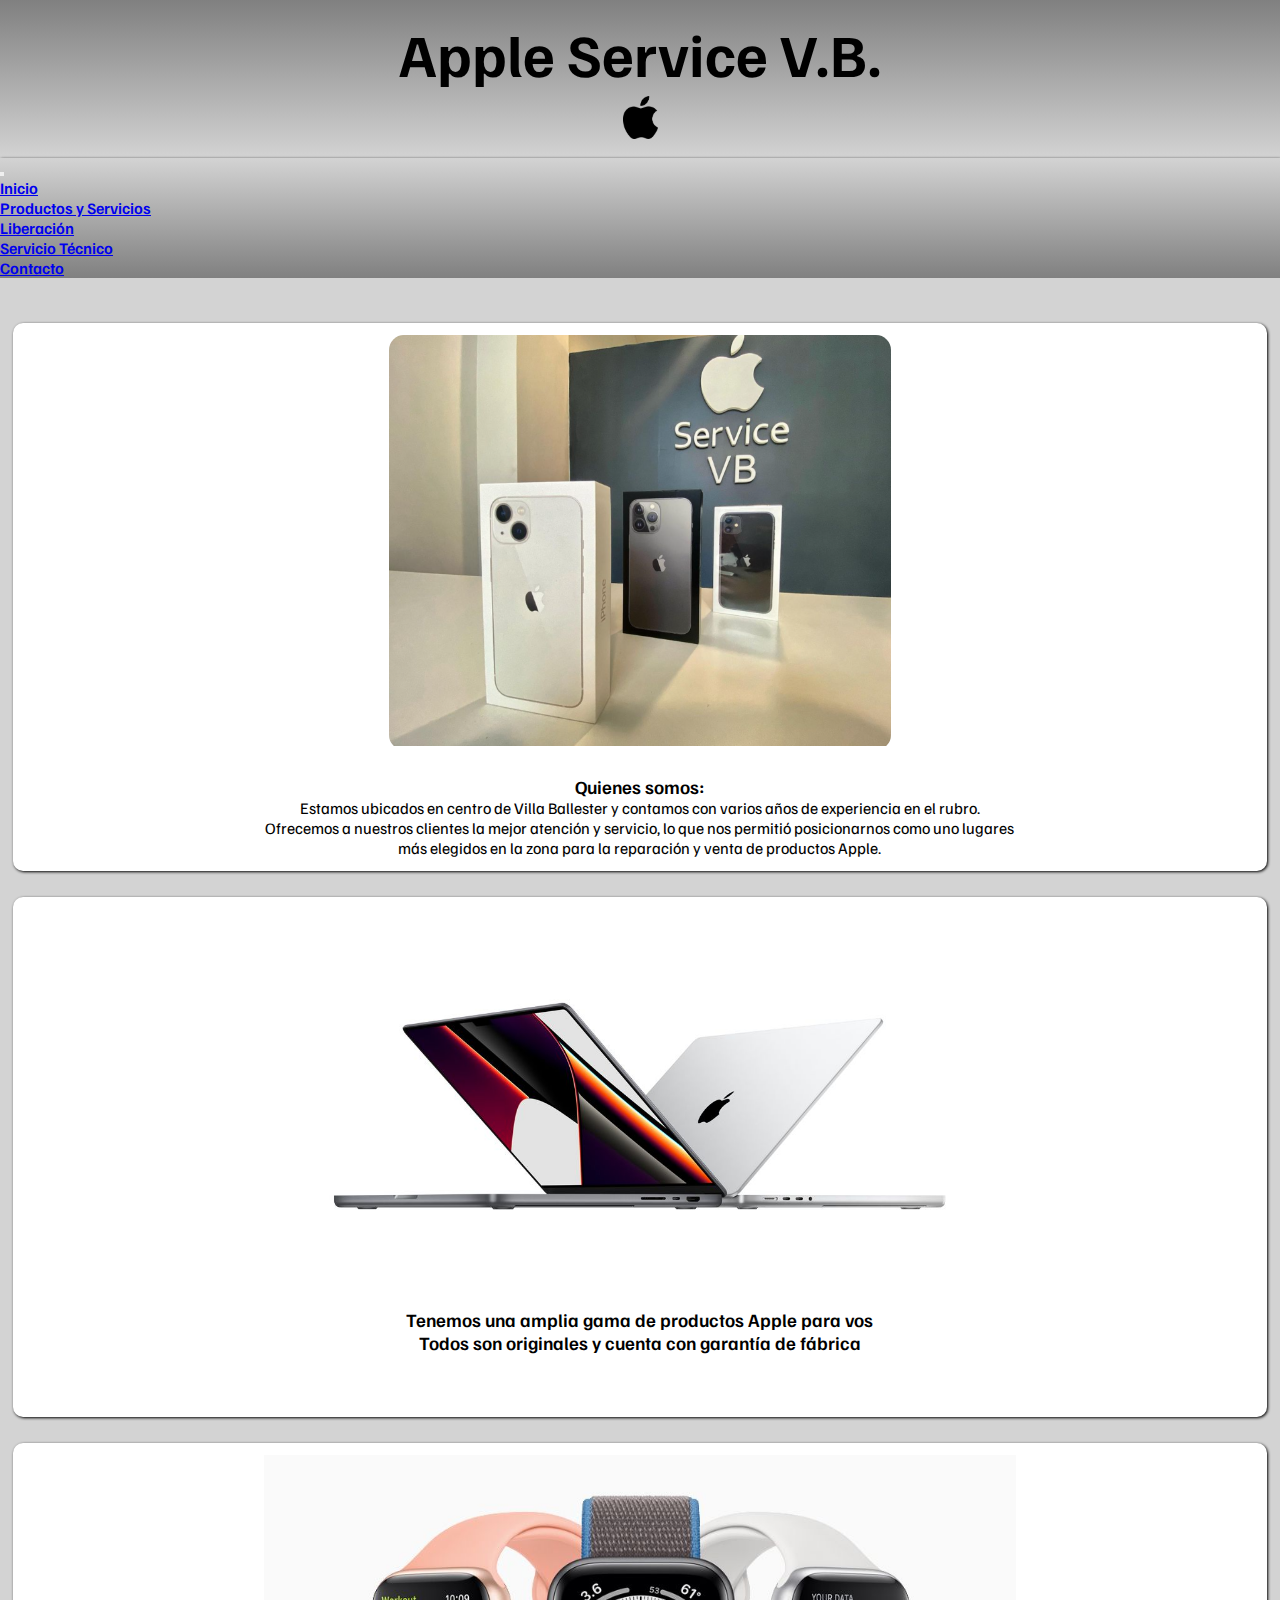
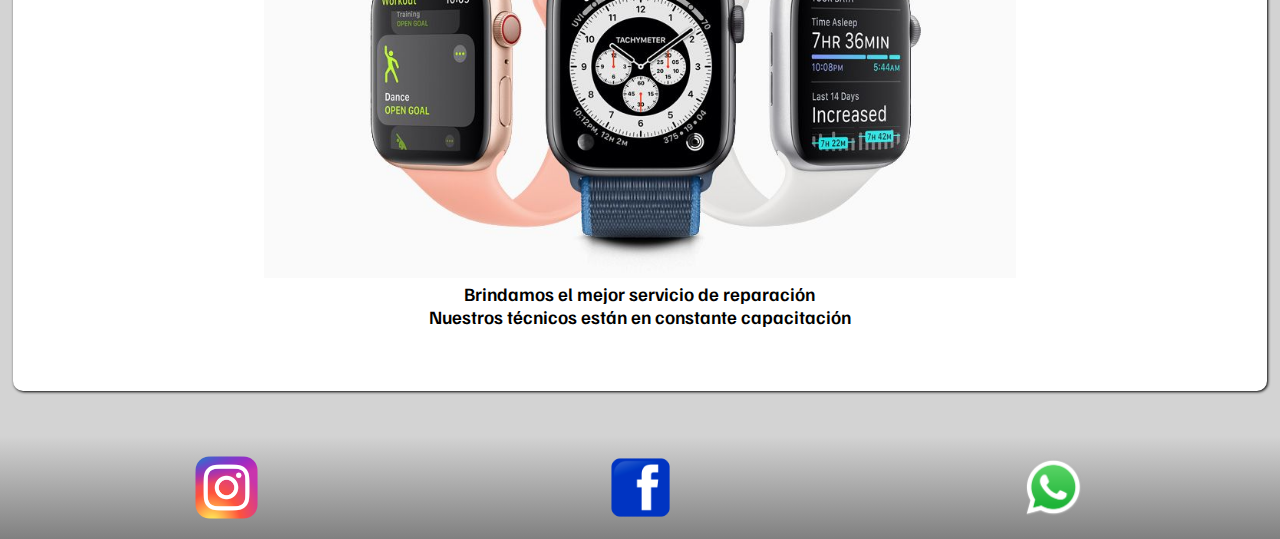
<file: index.html>
<!DOCTYPE html>
<html lang="es">

<head>
    <meta charset="UTF-8">
    <meta http-equiv="X-UA-Compatible" content="IE=edge">
    <meta name="viewport" content="width=device-width, initial-scale=1.0">
    <link href="https://cdn.jsdelivr.net/npm/bootstrap@5.2.0/dist/css/bootstrap.min.css" rel="stylesheet"
        integrity="sha384-gH2yIJqKdNHPEq0n4Mqa/HGKIhSkIHeL5AyhkYV8i59U5AR6csBvApHHNl/vI1Bx" crossorigin="anonymous">
    <link rel="stylesheet" href="./Styles/CSS/styles.css">
    <link rel="stylesheet" href="https://cdnjs.cloudflare.com/ajax/libs/animate.css/4.1.1/animate.min.css" />

    <title>Apple Service V.B.</title>
    <meta name="description"
        content="Si querés cambiar o arreglar tu iPhone este es tu sitio. Además contamos con la gama más amplia de accesorios y productos Apple.">
    <meta name="keywords" content="iPhone, Apple, celular, servicio técnico">
</head>

<body>
    <header>
        <div class="titulo__logo">
            <h1 class="titulo__principal">Apple Service V.B.</h1>
            <div class="container__header__img">
                <img class="header__img" src="./Imagenes/Apple_logo_black.svg.jpg" alt="Apple Logo">
            </div>
        </div>
        <nav class="navbar navbar-expand-lg">
            <div class="container-fluid">
                <button class="navbar-toggler" type="button" data-bs-toggle="collapse" data-bs-target="#navbarNav"
                    aria-controls="navbarNav" aria-expanded="false" aria-label="Toggle navigation">
                    <span class="navbar-toggler-icon"></span>
                </button>
                <div class="collapse navbar-collapse" id="navbarNav">
                    <ul class="navbar-nav">
                        <li class="nav-item">
                            <a class="nav-link active" aria-current="page" href="#">Inicio</a>
                        </li>
                        <li class="nav-item">
                            <a class="nav-link" href="./Paginas/ProductosyServicios.html">Productos y Servicios</a>
                        </li>
                        <li class="nav-item">
                            <a class="nav-link" href="./Paginas/Liberacion.html">Liberación</a>
                        </li>
                        <li class="nav-item">
                            <a class="nav-link" href="./Paginas/ServicioTecnico.html">Servicio Técnico</a>
                        </li>
                        <li class="nav-item">
                            <a class="nav-link" href="./Paginas/Contacto.html">Contacto</a>
                        </li>
                    </ul>
                </div>
            </div>
        </nav>
    </header>

    <main class="main">

        <div class="card1 animate__animated animate__bounceInRight">
            <div class="card__main">
                <div class="container__card__img__main">
                    <img class="card__img__main" src="./Imagenes/AppleService.png" alt="...">
                </div>
                <div class="container__card__text">
                    <h3 class="container__card__text__titulo">
                        Quienes somos:
                    </h3>
                    <p class="container__card__text__parrafo">
                        Estamos ubicados en centro de Villa Ballester y contamos con varios años de experiencia en el
                        rubro. Ofrecemos a nuestros clientes la mejor atención y servicio, lo que nos permitió
                        posicionarnos como uno lugares más elegidos en la zona para la reparación y venta de productos
                        Apple.
                    </p>
                </div>
            </div>
        </div>

        <div class="card2 animate__animated animate__bounceInLeft">
            <div class="card__main">
                <div class="container__card__img__main">
                    <img class="card__img__main" src="./Imagenes/notebook.png" alt="">
                </div>
                <div class="container__card__text">
                    <h3 class="container__card__text__parrafo">
                        Tenemos una amplia gama de productos Apple para vos
                    </h3>
                    <h3 class="container__card__text__parrafo">
                        Todos son originales y cuenta con garantía de fábrica
                    </h3>
                </div>
            </div>
        </div>

        <div class="card3 animate__animated animate__bounceInRight">
            <div class="card__main">
                <div class="container__card__img__main">
                    <img class="card__img__main" src="./Imagenes/AppleWatch.png" alt="">
                </div>
                <div class="container__card__text">
                    <h3 class="container__card__text__parrafo">
                        Brindamos el mejor servicio de reparación
                    </h3>
                    <h3 class="container__card__text__parrafo">
                        Nuestros técnicos están en constante capacitación
                    </h3>
                </div>
            </div>
        </div>

    </main>

    <footer class="footer">
        <div class="footer__img">
            <a target="_blank" href="https://www.instagram.com/appleservice.vb/"><img class="imagenes__redes"
                    src="./Imagenes/Instagram_logo_2016.svg.png" alt="instagram" /></a>
            <a target="_blank" href=""><img class="imagenes__redes" src="./Imagenes/640px-Facebook_icon.svg.png"
                    alt="Facebook" /></a>
            <a target="_blank" href=""><img class="imagenes__redes" src="./Imagenes/WhatsApp.svg.png"
                    alt="WhatsApp" /></a>
        </div>
    </footer>

    <script src="https://cdn.jsdelivr.net/npm/bootstrap@5.2.0/dist/js/bootstrap.bundle.min.js"
        integrity="sha384-A3rJD856KowSb7dwlZdYEkO39Gagi7vIsF0jrRAoQmDKKtQBHUuLZ9AsSv4jD4Xa"
        crossorigin="anonymous"></script>

    <script src="./main.js"></script>
</body>

</html>
</file>
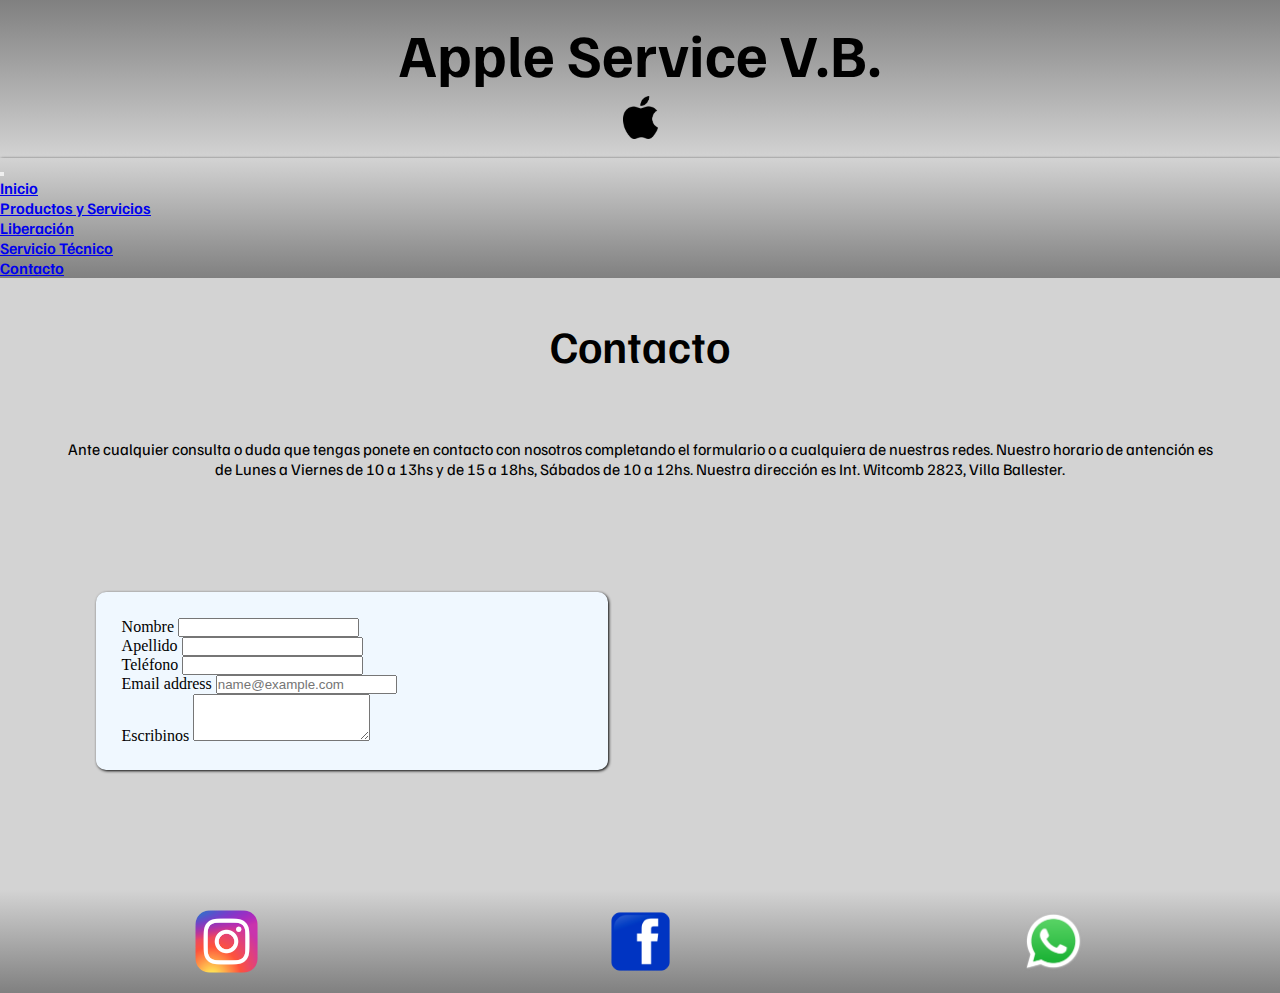
<file: Paginas/Contacto.html>
<!DOCTYPE html>
<html lang="es">

<head>
    <meta charset="UTF-8">
    <meta http-equiv="X-UA-Compatible" content="IE=edge">
    <meta name="viewport" content="width=device-width, initial-scale=1.0">
    <link href="https://cdn.jsdelivr.net/npm/bootstrap@5.2.0/dist/css/bootstrap.min.css" rel="stylesheet"
        integrity="sha384-gH2yIJqKdNHPEq0n4Mqa/HGKIhSkIHeL5AyhkYV8i59U5AR6csBvApHHNl/vI1Bx" crossorigin="anonymous">
    <link rel="stylesheet" href="./../Styles/CSS/styles.css">
    <link rel="stylesheet" href="https://cdnjs.cloudflare.com/ajax/libs/animate.css/4.1.1/animate.min.css"/>
    <title>Apple Service V.B. Contacto</title>
    <meta name="description" content="Por cualquier consulta, no dudes ponerte en contacto con nosotros.">
    <meta name="keywords" content="iPhone, Apple, celular, servicio técnico">
</head>

<body>
    <header>
        <div class="titulo__logo">
            <h1 class="titulo__principal">Apple Service V.B.</h1>
            <div class="container__header__img">
                <img class="header__img" src="./../Imagenes/Apple_logo_black.svg.jpg" alt="Apple Logo">
            </div>
        </div>
        <nav class="navbar navbar-expand-lg">
            <div class="container-fluid">
                <button class="navbar-toggler" type="button" data-bs-toggle="collapse" data-bs-target="#navbarNav"
                    aria-controls="navbarNav" aria-expanded="false" aria-label="Toggle navigation">
                    <span class="navbar-toggler-icon"></span>
                </button>
                <div class="collapse navbar-collapse" id="navbarNav">
                    <ul class="navbar-nav">
                        <li class="nav-item">
                            <a class="nav-link" href="./../index.html">Inicio</a>
                        </li>
                        <li class="nav-item">
                            <a class="nav-link" href="./ProductosyServicios.html">Productos y Servicios</a>
                        </li>
                        <li class="nav-item">
                            <a class="nav-link" href="./Liberacion.html">Liberación</a>
                        </li>
                        <li class="nav-item">
                            <a class="nav-link" href="./ServicioTecnico.html">Servicio Técnico</a>
                        </li>
                        <li class="nav-item">
                            <a class="nav-link active" aria-current="page" href="#">Contacto</a>
                        </li>
                    </ul>
                </div>
            </div>
        </nav>
    </header>

    <main class="main__paginas__contacto">

        <div class="ContenedorTitulos">
            <h2 class="Titulos">Contacto</h2>
        </div>
        
        <section>
            <div>
                <p class="info__contacto">
                    Ante cualquier consulta o duda que tengas ponete en contacto con nosotros completando el formulario o a cualquiera de nuestras redes. Nuestro horario de antención es de Lunes a Viernes de 10 a 13hs y de 15 a 18hs, Sábados de 10 a 12hs. Nuestra dirección es Int. Witcomb 2823, Villa Ballester.
                </p>
            </div>
            <div class="form__map__contacto">
                <div class="form__contacto col-md-6">
                    <form>
                        <div class="mb-3">
                            <label for="nombre" class="form-label">Nombre</label>
                            <input type="text" class="form-control" id="nombre">
                        </div>
                        <div class="mb-3">
                            <label for="apellido" class="form-label">Apellido</label>
                            <input type="text" class="form-control" id="apellido">
                        </div>
                        <div class="mb-3">
                            <label for="teléfono" class="form-label">Teléfono</label>
                            <input type="number" class="form-control" id="teléfono">
                        </div>
                        <div class="mb-3">
                            <label for="email" class="form-label">Email address</label>
                            <input type="email" class="form-control" id="email" placeholder="name@example.com">
                        </div>
                        <div class="mb-3">
                            <label for="escribinos" class="form-label">Escribinos</label>
                            <textarea class="form-control" id="escribinos" rows="3"></textarea>
                        </div>
                    </form>
            
                </div>
                <div class="container__ubicacion">
                    <iframe class="ubicacion"
                        src="https://www.google.com/maps/embed?pb=!1m23!1m12!1m3!1d13144.056222000137!2d-58.562198050213894!3d-34.553194353535616!2m3!1f0!2f0!3f0!3m2!1i1024!2i768!4f13.1!4m8!3e6!4m0!4m5!1s0x95bcb767307ab4c7%3A0xe389f03d97cf943!2sService%20VB%20Servicio%20Tecnico%20Apple%2C%20Int.%20Witcomb%202823%2C%20B1653%20Villa%20Ballester%2C%20Provincia%20de%20Buenos%20Aires!3m2!1d-34.5525831!2d-58.552716499999995!5e0!3m2!1ses-419!2sar!4v1659499299641!5m2!1ses-419!2sar"
                        width="500" height="350" style="border:0;" allowfullscreen="" loading="lazy"
                        referrerpolicy="no-referrer-when-downgrade"></iframe>
                </div>
            </div>
        </section>
        
        
    </main>

    <footer class="footer">
        <div class="footer__img">
            <a target="_blank" href="https://www.instagram.com/appleservice.vb/"><img class="imagenes__redes"
                    src="./../Imagenes/Instagram_logo_2016.svg.png" alt="instagram" /></a>
            <a target="_blank" href=""><img class="imagenes__redes" src="./../Imagenes/640px-Facebook_icon.svg.png"
                    alt="Facebook" /></a>
            <a target="_blank" href=""><img class="imagenes__redes" src="./../Imagenes/WhatsApp.svg.png"
                    alt="WhatsApp" /></a>
        </div>
    </footer>

    <script src="https://cdn.jsdelivr.net/npm/bootstrap@5.2.0/dist/js/bootstrap.bundle.min.js"
        integrity="sha384-A3rJD856KowSb7dwlZdYEkO39Gagi7vIsF0jrRAoQmDKKtQBHUuLZ9AsSv4jD4Xa"
        crossorigin="anonymous"></script>
</body>

</html>
</file>
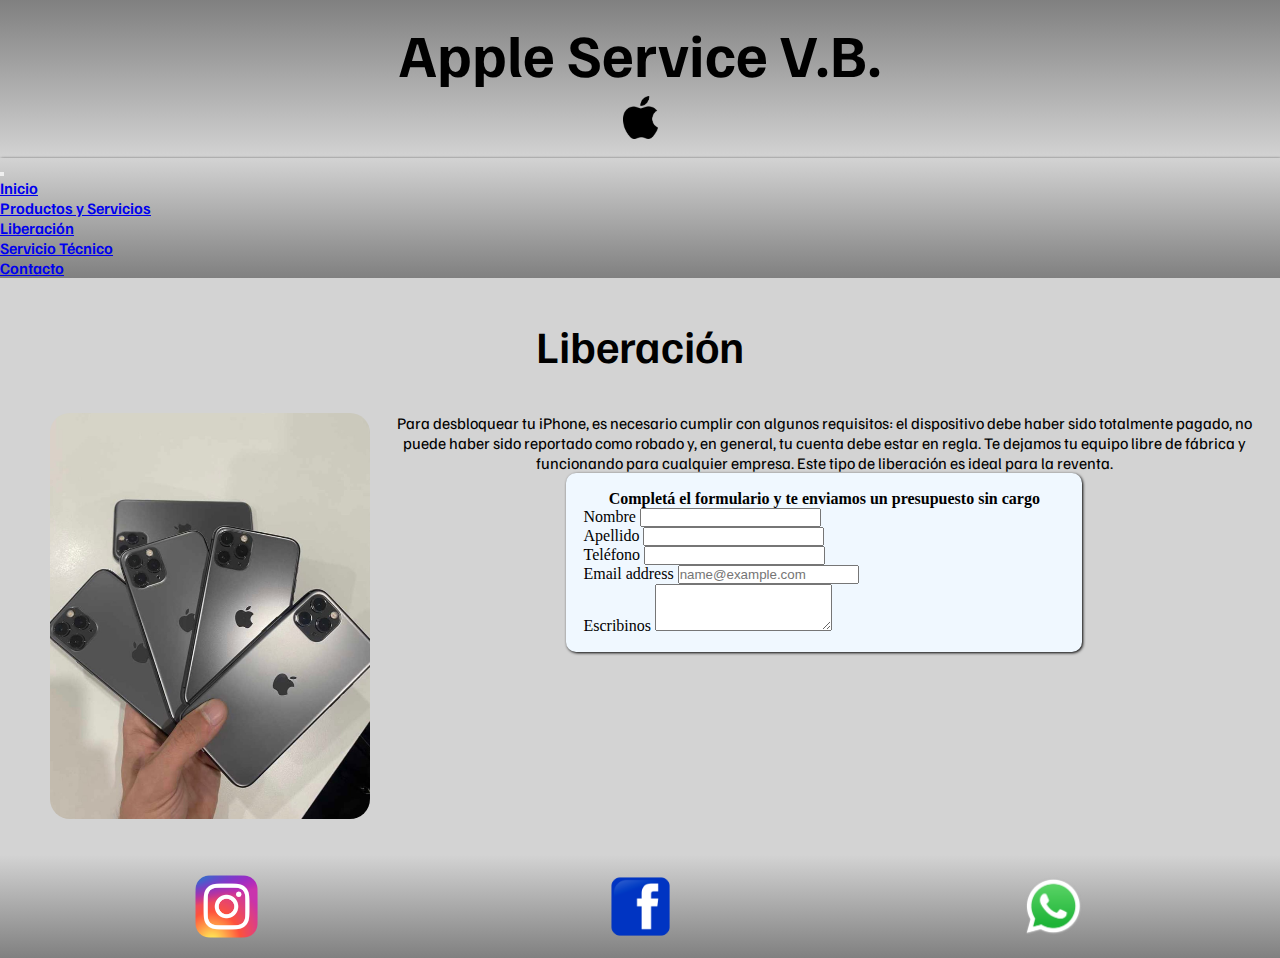
<file: Paginas/Liberacion.html>
<!DOCTYPE html>
<html lang="es">

<head>
    <meta charset="UTF-8">
    <meta http-equiv="X-UA-Compatible" content="IE=edge">
    <meta name="viewport" content="width=device-width, initial-scale=1.0">
    <link href="https://cdn.jsdelivr.net/npm/bootstrap@5.2.0/dist/css/bootstrap.min.css" rel="stylesheet"
        integrity="sha384-gH2yIJqKdNHPEq0n4Mqa/HGKIhSkIHeL5AyhkYV8i59U5AR6csBvApHHNl/vI1Bx" crossorigin="anonymous">
    <link rel="stylesheet" href="./../Styles/CSS/styles.css">
    <link rel="stylesheet" href="https://cdnjs.cloudflare.com/ajax/libs/animate.css/4.1.1/animate.min.css" />
    <title> Apple Service V.B. Liberación</title>
    <meta name="description" content="Si necesitás liberar tu equipo, estás en lugar correcto.">
    <meta name="keywords" content="iPhone, Apple, celular, servicio técnico">
</head>

<body>
    <header>
        <div class="titulo__logo">
            <h1 class="titulo__principal">Apple Service V.B.</h1>
            <div class="container__header__img">
                <img class="header__img" src="./../Imagenes/Apple_logo_black.svg.jpg" alt="Apple Logo">
            </div>
        </div>
        <nav class="navbar navbar-expand-lg">
            <div class="container-fluid">
                <button class="navbar-toggler" type="button" data-bs-toggle="collapse" data-bs-target="#navbarNav"
                    aria-controls="navbarNav" aria-expanded="false" aria-label="Toggle navigation">
                    <span class="navbar-toggler-icon"></span>
                </button>
                <div class="collapse navbar-collapse" id="navbarNav">
                    <ul class="navbar-nav">
                        <li class="nav-item">
                            <a class="nav-link" href="./../index.html">Inicio</a>
                        </li>
                        <li class="nav-item">
                            <a class="nav-link" href="./ProductosyServicios.html">Productos y Servicios</a>
                        </li>
                        <li class="nav-item">
                            <a class="nav-link active" aria-current="page" href="#">Liberación</a>
                        </li>
                        <li class="nav-item">
                            <a class="nav-link" href="./ServicioTecnico.html">Servicio Técnico</a>
                        </li>
                        <li class="nav-item">
                            <a class="nav-link" href="./Contacto.html">Contacto</a>
                        </li>
                    </ul>
                </div>
            </div>
        </nav>
    </header>

    <main class="main__paginas">
        <div class="ContenedorTitulos">
            <h2 class="Titulos ">Liberación</h2>
        </div>
        <section>
            <div class="img__descripcion__form__liberacion">
                <div class="ContenedorImgLiberacion">
                    <img class="ContenedorImgLiberacion__Img" src="./../Imagenes/LiberacionIMG.jpeg" alt="Celular">
                </div>
                <div class="descripcion__form">
                    <p class="descripcion__liberacion">
                        Para desbloquear tu iPhone, es necesario cumplir con algunos requisitos: el dispositivo debe haber sido totalmente pagado, no puede haber sido reportado como robado y, en general, tu cuenta debe estar en regla. 
                        Te dejamos tu equipo libre de fábrica y funcionando para cualquier empresa. Este tipo de liberación es ideal  para la reventa.
                    </p>
                    <div class="col-md-6 form__liberacion">
                        <div>
                            <h4 class="form__title">
                                Completá el formulario y te enviamos un presupuesto sin cargo
                            </h4>
                        </div>
                        <form>
                            <div class="mb-3">
                                <label for="nombre" class="form-label">Nombre</label>
                                <input type="text" class="form-control" id="nombre">
                            </div>
                            <div class="mb-3">
                                <label for="apellido" class="form-label">Apellido</label>
                                <input type="text" class="form-control" id="apellido">
                            </div>
                            <div class="mb-3">
                                <label for="teléfono" class="form-label">Teléfono</label>
                                <input type="number" class="form-control" id="teléfono">
                            </div>
                            <div class="mb-3">
                                <label for="email" class="form-label">Email address</label>
                                <input type="email" class="form-control" id="email" placeholder="name@example.com">
                            </div>
                            <div class="mb-3">
                                <label for="escribinos" class="form-label">Escribinos</label>
                                <textarea class="form-control" id="escribinos" rows="3"></textarea>
                            </div>
                        </form>

                    </div>
                </div>
            </div>
        </section>
    </main>




    <footer class="footer">
        <div class="footer__img">
            <a target="_blank" href="https://www.instagram.com/appleservice.vb/"><img class="imagenes__redes"
                    src="./../Imagenes/Instagram_logo_2016.svg.png" alt="instagram" /></a>
            <a target="_blank" href=""><img class="imagenes__redes" src="./../Imagenes/640px-Facebook_icon.svg.png"
                    alt="Facebook" /></a>
            <a target="_blank" href=""><img class="imagenes__redes" src="./../Imagenes/WhatsApp.svg.png"
                    alt="WhatsApp" /></a>
        </div>
    </footer>

    <script src="https://cdn.jsdelivr.net/npm/bootstrap@5.2.0/dist/js/bootstrap.bundle.min.js"
        integrity="sha384-A3rJD856KowSb7dwlZdYEkO39Gagi7vIsF0jrRAoQmDKKtQBHUuLZ9AsSv4jD4Xa"
        crossorigin="anonymous"></script>
</body>

</html>
</file>
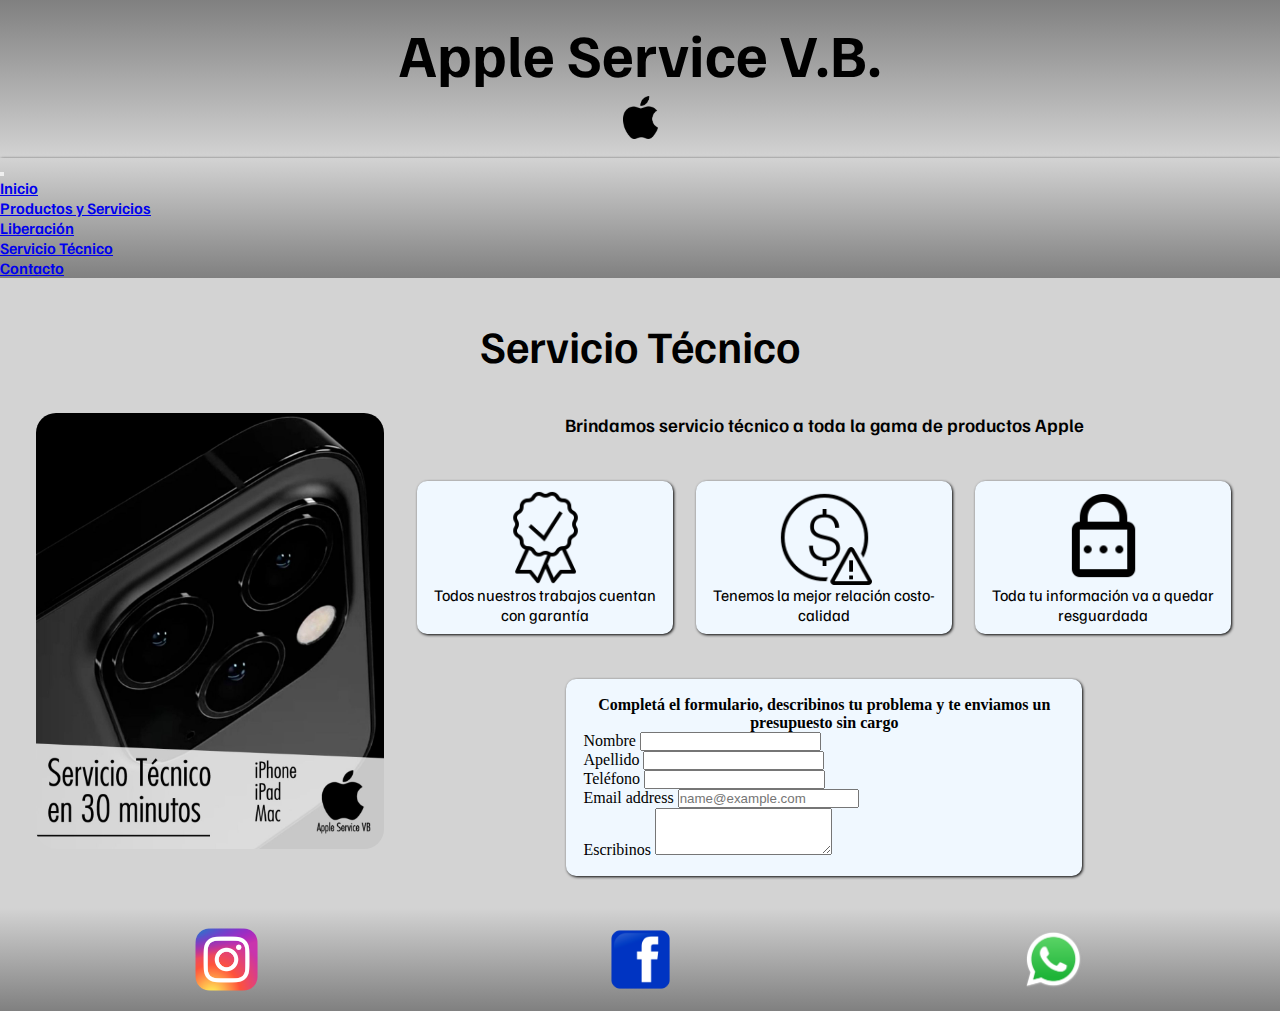
<file: Paginas/ServicioTecnico.html>
<!DOCTYPE html>
<html lang="es">

<head>
    <meta charset="UTF-8">
    <meta http-equiv="X-UA-Compatible" content="IE=edge">
    <meta name="viewport" content="width=device-width, initial-scale=1.0">
    <link href="https://cdn.jsdelivr.net/npm/bootstrap@5.2.0/dist/css/bootstrap.min.css" rel="stylesheet"
        integrity="sha384-gH2yIJqKdNHPEq0n4Mqa/HGKIhSkIHeL5AyhkYV8i59U5AR6csBvApHHNl/vI1Bx" crossorigin="anonymous">
    <link rel="stylesheet" href="./../Styles/CSS/styles.css">
    <link rel="stylesheet" href="https://cdnjs.cloudflare.com/ajax/libs/animate.css/4.1.1/animate.min.css"/>
    <title>Apple Service V.B. Servicio Técnico</title>
    <meta name="description" content="Se rompió tu equipo, no hay problema, dejanos tu comentario y a la brevedad nos ponemos en contacto con vos para solucionarlo.">
    <meta name="keywords" content="iPhone, Apple, celular, servicio técnico">
</head>

<body>
    <header>
        <div class="titulo__logo">
            <h1 class="titulo__principal">Apple Service V.B.</h1>
            <div class="container__header__img">
                <img class="header__img" src="./../Imagenes/Apple_logo_black.svg.jpg" alt="Apple Logo">
            </div>
        </div>
        <nav class="navbar navbar-expand-lg">
            <div class="container-fluid">
                <button class="navbar-toggler" type="button" data-bs-toggle="collapse" data-bs-target="#navbarNav"
                    aria-controls="navbarNav" aria-expanded="false" aria-label="Toggle navigation">
                    <span class="navbar-toggler-icon"></span>
                </button>
                <div class="collapse navbar-collapse" id="navbarNav">
                    <ul class="navbar-nav">
                        <li class="nav-item">
                            <a class="nav-link" href="./../index.html">Inicio</a>
                        </li>
                        <li class="nav-item">
                            <a class="nav-link" href="./ProductosyServicios.html">Productos y Servicios</a>
                        </li>
                        <li class="nav-item">
                            <a class="nav-link" href="./Liberacion.html">Liberación</a>
                        </li>
                        <li class="nav-item">
                            <a class="nav-link active" aria-current="page" href="#">Servicio Técnico</a>
                        </li>
                        <li class="nav-item">
                            <a class="nav-link" href="./Contacto.html">Contacto</a>
                        </li>
                    </ul>
                </div>
            </div>
        </nav>
    </header>

    <main class="main__paginas">

        <div class="ContenedorTitulos">
            <h2 class="Titulos">Servicio Técnico</h2>
        </div>
        
        <section>
            <div class="img__descripcion__form__servicio">
                <div class="ContenedorImgServicio">
                    <img class="ContenedorImgServicio__Img" src="./../Imagenes/ServicioTecnicoImagen.png" alt="Celular">
                </div>
                <div class="DescripcionServicio">
                    <h3 class="DescripcionServicio__text">
                        Brindamos servicio técnico a toda la gama de productos Apple
                    </h3>
                    <div class="icons__servicio">
                        <div class="cards__servicio">
                            <img class="icons" src="./../Imagenes/icono-garantia.png">
                            <p class="text__servicio">
                                Todos nuestros trabajos cuentan con garantía
                            </p>
                        </div>
                        <div class="cards__servicio">
                            <img class="icons" src="./../Imagenes/icono-preciobajo.png">
                            <p class="text__servicio">
                                Tenemos la mejor relación costo-calidad
                            </p>
                        </div>
                        <div class="cards__servicio">
                            <img class="icons" src="./../Imagenes/icono-seguridad.png">
                            <p class="text__servicio">
                                Toda tu información va a quedar resguardada
                            </p>
                        </div>
                    </div>
                    <div class="col-md-6 form__servicio">
                        <div>
                            <h4 class="form__title">
                                Completá el formulario, describinos tu problema y te enviamos un presupuesto sin cargo
                            </h4>
                        </div>
                        <form>
                            <div class="mb-3">
                                <label for="nombre" class="form-label">Nombre</label>
                                <input type="text" class="form-control" id="nombre">
                            </div>
                            <div class="mb-3">
                                <label for="apellido" class="form-label">Apellido</label>
                                <input type="text" class="form-control" id="apellido">
                            </div>
                            <div class="mb-3">
                                <label for="teléfono" class="form-label">Teléfono</label>
                                <input type="number" class="form-control" id="teléfono">
                            </div>
                            <div class="mb-3">
                                <label for="email" class="form-label">Email address</label>
                                <input type="email" class="form-control" id="email" placeholder="name@example.com">
                            </div>
                            <div class="mb-3">
                                <label for="escribinos" class="form-label">Escribinos</label>
                                <textarea class="form-control" id="escribinos" rows="3"></textarea>
                            </div>
                        </form>

                    </div>
                </div>

            </div>
        </section>
        
        
    </main>

    <footer class="footer">
        <div class="footer__img">
            <a target="_blank" href="https://www.instagram.com/appleservice.vb/"><img class="imagenes__redes"
                    src="./../Imagenes/Instagram_logo_2016.svg.png" alt="instagram" /></a>
            <a target="_blank" href=""><img class="imagenes__redes" src="./../Imagenes/640px-Facebook_icon.svg.png"
                    alt="Facebook" /></a>
            <a target="_blank" href=""><img class="imagenes__redes" src="./../Imagenes/WhatsApp.svg.png"
                    alt="WhatsApp" /></a>
        </div>
    </footer>

    <script src="https://cdn.jsdelivr.net/npm/bootstrap@5.2.0/dist/js/bootstrap.bundle.min.js"
        integrity="sha384-A3rJD856KowSb7dwlZdYEkO39Gagi7vIsF0jrRAoQmDKKtQBHUuLZ9AsSv4jD4Xa"
        crossorigin="anonymous"></script>
</body>

</html>
</file>
<file: Styles/CSS/styles.css>
* {
  margin: 0;
  padding: 0;
  box-sizing: border-box;
}

@font-face {
  font-family: "titulo principal";
  src: url(./../../Fonts/FamiljenGrotesk-Bold.ttf);
}

@font-face {
  font-family: "subtitulos";
  src: url(./../../Fonts/FamiljenGrotesk-SemiBold.ttf);
}

@font-face {
  font-family: "texto";
  src: url(./../../Fonts/FamiljenGrotesk-Regular.ttf);
}

.titulo__logo {
  display: flex;
  gap: 5px;
  padding: 15px;
  background-image: linear-gradient(grey, lightgrey);
  align-items: center;
  text-align: center;
  flex-direction: column;
}

.titulo__logo .titulo__principal {
  font-family: "titulo principal";
  font-size: 60px;
}

.titulo__logo .container__header__img {
  width: 35px;
}

.titulo__logo .container__header__img .header__img {
  width: 100%;
}

.navbar {
  background-image: linear-gradient(lightgrey, grey);
  box-shadow: 1px 1px 3px black;
  font-family: "subtitulos";
}

.main,
.main__paginas,
.main__paginas__contacto {
  display: flex;
  justify-content: center;
  background-color: lightgrey;
  padding-top: 2rem;
  padding-bottom: 2rem;
  flex-wrap: wrap;
}

.main .card1,
.main__paginas .card1,
.main__paginas__contacto .card1 {
  display: flex;
  justify-content: center;
}

.main .card1 .card__main,
.main__paginas .card1 .card__main,
.main__paginas__contacto .card1 .card__main {
  width: 100%;
  background-color: white;
  overflow: hidden;
  border-radius: 10px;
  box-shadow: 1px 1px 3px black;
  margin: 1%;
  display: flex;
  flex-direction: column;
  align-items: center;
}

.main .card1 .card__main .container__card__img__main,
.main__paginas .card1 .card__main .container__card__img__main,
.main__paginas__contacto .card1 .card__main .container__card__img__main {
  width: 40%;
  border-radius: 15px;
  overflow: hidden;
  margin: 1%;
}

.main .card1 .card__main .container__card__img__main .card__img__main,
.main__paginas .card1 .card__main .container__card__img__main .card__img__main,
.main__paginas__contacto .card1 .card__main .container__card__img__main .card__img__main {
  width: 100%;
}

.main .card1 .card__main .container__card__text,
.main__paginas .card1 .card__main .container__card__text,
.main__paginas__contacto .card1 .card__main .container__card__text {
  width: 60%;
  text-align: center;
  margin: 1%;
  font-family: "subtitulos";
}

.main .card1 .card__main .container__card__text .container__card__text__parrafo,
.main__paginas .card1 .card__main .container__card__text .container__card__text__parrafo,
.main__paginas__contacto .card1 .card__main .container__card__text .container__card__text__parrafo {
  font-family: "texto";
  color: black;
}

.main .card2,
.main__paginas .card2,
.main__paginas__contacto .card2 {
  display: flex;
  justify-content: center;
  width: 100%;
}

.main .card2 .card__main,
.main__paginas .card2 .card__main,
.main__paginas__contacto .card2 .card__main {
  width: 100%;
  background-color: white;
  overflow: hidden;
  border-radius: 10px;
  box-shadow: 1px 1px 3px black;
  margin: 1%;
  display: flex;
  flex-direction: column;
  align-items: center;
}

.main .card2 .card__main .container__card__img__main,
.main__paginas .card2 .card__main .container__card__img__main,
.main__paginas__contacto .card2 .card__main .container__card__img__main {
  width: 60%;
  margin: 1%;
  margin-bottom: 0%;
}

.main .card2 .card__main .container__card__img__main .card__img__main,
.main__paginas .card2 .card__main .container__card__img__main .card__img__main,
.main__paginas__contacto .card2 .card__main .container__card__img__main .card__img__main {
  width: 100%;
}

.main .card2 .card__main .container__card__text,
.main__paginas .card2 .card__main .container__card__text,
.main__paginas__contacto .card2 .card__main .container__card__text {
  width: 60%;
  text-align: center;
  margin-bottom: 5%;
}

.main .card2 .card__main .container__card__text .container__card__text__parrafo,
.main__paginas .card2 .card__main .container__card__text .container__card__text__parrafo,
.main__paginas__contacto .card2 .card__main .container__card__text .container__card__text__parrafo {
  font-family: "subtitulos";
}

.main .card3,
.main__paginas .card3,
.main__paginas__contacto .card3 {
  display: flex;
  justify-content: center;
  width: 100%;
}

.main .card3 .card__main,
.main__paginas .card3 .card__main,
.main__paginas__contacto .card3 .card__main {
  width: 100%;
  background-color: white;
  overflow: hidden;
  border-radius: 10px;
  box-shadow: 1px 1px 3px black;
  margin: 1%;
  display: flex;
  flex-direction: column;
  align-items: center;
}

.main .card3 .card__main .container__card__img__main,
.main__paginas .card3 .card__main .container__card__img__main,
.main__paginas__contacto .card3 .card__main .container__card__img__main {
  width: 60%;
  margin: 1%;
  margin-bottom: 0%;
}

.main .card3 .card__main .container__card__img__main .card__img__main,
.main__paginas .card3 .card__main .container__card__img__main .card__img__main,
.main__paginas__contacto .card3 .card__main .container__card__img__main .card__img__main {
  width: 100%;
}

.main .card3 .card__main .container__card__text,
.main__paginas .card3 .card__main .container__card__text,
.main__paginas__contacto .card3 .card__main .container__card__text {
  width: 60%;
  text-align: center;
  margin-bottom: 5%;
}

.main .card3 .card__main .container__card__text .container__card__text__parrafo,
.main__paginas .card3 .card__main .container__card__text .container__card__text__parrafo,
.main__paginas__contacto .card3 .card__main .container__card__text .container__card__text__parrafo {
  font-family: "subtitulos";
}

.main__paginas,
.main__paginas__contacto {
  padding-top: 0px;
}

.main__paginas__contacto {
  flex-direction: column;
  align-content: center;
}

.main__paginas__contacto .info__contacto {
  padding-right: 5%;
  padding-left: 5%;
  padding-bottom: 2%;
  padding-top: 2%;
  text-align: center;
  font-family: "texto";
}

.main__paginas__contacto .form__map__contacto {
  display: flex;
  width: 100vw;
  justify-content: center;
  gap: 5%;
}

.main__paginas__contacto .form__map__contacto .form__contacto {
  align-self: center;
  box-shadow: 1px 1px 3px black;
  border-radius: 10px;
  padding: 2%;
  text-align: left;
  background-color: aliceblue;
  width: 40%;
}

.main__paginas__contacto .form__map__contacto .container__ubicacion {
  width: 40%;
}

.main__paginas__contacto .form__map__contacto .container__ubicacion .ubicacion {
  width: 100%;
}

.footer {
  display: flex;
  justify-content: space-around;
  padding: 20px;
  background-image: linear-gradient(lightgrey, grey);
}

.footer .footer__img {
  display: flex;
  width: 100%;
  height: 7vh;
  justify-content: space-around;
}

.footer .footer__img .imagenes__redes {
  height: 100%;
}

.ContenedorTitulos {
  height: 15vh;
  align-self: center;
}

.ContenedorTitulos .Titulos {
  display: flex;
  align-items: center;
  height: 100%;
  text-align: center;
  font-family: "subtitulos";
  font-size: 45px;
}

.VideoProductos {
  align-items: center;
  display: flex;
  justify-content: space-around;
}

.VideoProductos .Video__productos {
  width: 15%;
  border-radius: 20px;
}

.ListasDePrecios {
  display: flex;
  flex-wrap: wrap;
  justify-content: center;
  gap: 4rem;
  padding-top: 3%;
  margin-left: 15%;
  margin-right: 15%;
  margin-bottom: 5%;
}

.ListasDePrecios .cards__listas {
  border-radius: 20px;
  background-color: aliceblue;
  overflow: hidden;
  padding: 5px;
  border: 2px solid;
}

.ListasDePrecios .cards__listas:hover {
  transform: scale(120%, 120%);
  box-shadow: 5px 5px 25px black;
}

.ListasDePrecios .cards__listas ul {
  background-color: aliceblue;
  padding-left: 0px;
}

.ListasDePrecios .cards__listas ul li {
  list-style-type: none;
  text-decoration: none;
}

.ListasDePrecios .cards__listas .titulos__listas {
  text-align: center;
  background-color: aliceblue;
  margin-bottom: 0;
}

.img__descripcion__form__liberacion {
  display: flex;
  padding-left: 2%;
  padding-right: 2%;
}

.img__descripcion__form__liberacion .ContenedorImgLiberacion {
  width: 30%;
  padding-left: 2%;
  padding-right: 2%;
}

.img__descripcion__form__liberacion .ContenedorImgLiberacion .ContenedorImgLiberacion__Img {
  width: 100%;
  border-radius: 20px;
}

.img__descripcion__form__liberacion .descripcion__form {
  width: 70%;
  display: flex;
  flex-direction: column;
  text-align: center;
}

.img__descripcion__form__liberacion .descripcion__form .descripcion__liberacion {
  font-family: "texto";
}

.img__descripcion__form__liberacion .descripcion__form .form__liberacion {
  align-self: center;
  width: 60%;
  box-shadow: 1px 1px 3px black;
  border-radius: 10px;
  padding: 2%;
  text-align: left;
  background-color: aliceblue;
}

.img__descripcion__form__liberacion .descripcion__form .form__liberacion .form__title {
  text-align: center;
}

.img__descripcion__form__servicio {
  display: flex;
  padding-left: 2%;
  padding-right: 2%;
}

.img__descripcion__form__servicio .ContenedorImgServicio {
  width: 30%;
  padding-left: 10px;
  padding-right: 10px;
}

.img__descripcion__form__servicio .ContenedorImgServicio .ContenedorImgServicio__Img {
  width: 100%;
  border-radius: 20px;
}

.img__descripcion__form__servicio .DescripcionServicio {
  width: 70%;
  display: flex;
  flex-direction: column;
  text-align: center;
}

.img__descripcion__form__servicio .DescripcionServicio .DescripcionServicio__text {
  font-family: "subtitulos";
}

.img__descripcion__form__servicio .DescripcionServicio .icons__servicio {
  display: flex;
  justify-content: space-evenly;
  margin-bottom: 5vh;
  margin-top: 5vh;
  font-family: "texto";
}

.img__descripcion__form__servicio .DescripcionServicio .icons__servicio .cards__servicio {
  box-shadow: 1px 1px 3px black;
  border-radius: 10px;
  width: 20vw;
  padding: 1%;
  background-color: aliceblue;
}

.img__descripcion__form__servicio .DescripcionServicio .icons__servicio .cards__servicio .icons {
  width: 40%;
  display: block;
  margin: auto;
}

.img__descripcion__form__servicio .DescripcionServicio .icons__servicio .cards__servicio .text__servicio {
  text-align: center;
}

.img__descripcion__form__servicio .DescripcionServicio .form__servicio {
  align-self: center;
  width: 60%;
  box-shadow: 1px 1px 3px black;
  border-radius: 10px;
  padding: 2%;
  text-align: left;
  background-color: aliceblue;
}

.img__descripcion__form__servicio .DescripcionServicio .form__servicio .form__title {
  text-align: center;
}

@media screen and (max-width: 860px) {

  .main .card1 .card__main,
  .main__paginas .card1 .card__main,
  .main__paginas__contacto .card1 .card__main {
    flex-direction: column;
  }

  .main .card1 .card__main .container__card__img__main,
  .main__paginas .card1 .card__main .container__card__img__main,
  .main__paginas__contacto .card1 .card__main .container__card__img__main {
    width: 60%;
  }

  .main .card1 .card__main .container__card__text,
  .main__paginas .card1 .card__main .container__card__text,
  .main__paginas__contacto .card1 .card__main .container__card__text {
    width: 100%;
  }

  .main .card2 .card__main,
  .main__paginas .card2 .card__main,
  .main__paginas__contacto .card2 .card__main {
    flex-direction: column;
  }

  .main .card2 .card__main .container__card__img__main,
  .main__paginas .card2 .card__main .container__card__img__main,
  .main__paginas__contacto .card2 .card__main .container__card__img__main {
    width: 100%;
  }

  .main .card2 .card__main .container__card__text,
  .main__paginas .card2 .card__main .container__card__text,
  .main__paginas__contacto .card2 .card__main .container__card__text {
    width: 100%;
  }

  .main .card3 .card__main,
  .main__paginas .card3 .card__main,
  .main__paginas__contacto .card3 .card__main {
    flex-direction: column;
  }

  .main .card3 .card__main .container__card__img__main,
  .main__paginas .card3 .card__main .container__card__img__main,
  .main__paginas__contacto .card3 .card__main .container__card__img__main {
    width: 100%;
  }

  .main .card3 .card__main .container__card__text,
  .main__paginas .card3 .card__main .container__card__text,
  .main__paginas__contacto .card3 .card__main .container__card__text {
    width: 100%;
  }

  .titulo__logo .titulo__principal {
    font-size: 45px;
  }
}

@media screen and (max-width: 700px) {
  .footer .footer__img {
    height: 7vh;
  }

  .img__descripcion__form__liberacion {
    flex-direction: column;
    align-items: center;
  }

  .img__descripcion__form__liberacion .descripcion__form .form__liberacion {
    width: 80%;
    font-size: 12px;
  }

  .ListasDePrecios {
    gap: 2rem;
  }

  .VideoProductos .Video__productos {
    width: 25%;
  }

  .img__descripcion__form__servicio {
    flex-direction: column;
    align-items: center;
  }

  .img__descripcion__form__servicio .ContenedorImgServicio {
    width: 50%;
  }

  .img__descripcion__form__liberacion .ContenedorImgLiberacion {
    width: 50%;
  }

  .descripcion__form {
    width: 100%;
  }

  .img__descripcion__form__servicio .DescripcionServicio {
    margin-top: 3vh;
  }

  .img__descripcion__form__servicio .DescripcionServicio .icons__servicio {
    flex-direction: column;
    align-items: center;
    gap: 3vh;
  }

  .img__descripcion__form__servicio .DescripcionServicio .form__servicio {
    width: 100%;
    font-size: 12px;
  }

  .main .card1 .card__main,
  .main__paginas .card1 .card__main,
  .main__paginas__contacto .card1 .card__main {
    flex-direction: column;
  }

  .main .card1 .card__main .container__card__img__main,
  .main__paginas .card1 .card__main .container__card__img__main,
  .main__paginas__contacto .card1 .card__main .container__card__img__main {
    width: 60%;
  }

  .main .card1 .card__main .container__card__text,
  .main__paginas .card1 .card__main .container__card__text,
  .main__paginas__contacto .card1 .card__main .container__card__text {
    width: 100%;
  }

  .main .card2 .card__main,
  .main__paginas .card2 .card__main,
  .main__paginas__contacto .card2 .card__main {
    flex-direction: column;
  }

  .main .card2 .card__main .container__card__img__main,
  .main__paginas .card2 .card__main .container__card__img__main,
  .main__paginas__contacto .card2 .card__main .container__card__img__main {
    width: 100%;
  }

  .main .card2 .card__main .container__card__text,
  .main__paginas .card2 .card__main .container__card__text,
  .main__paginas__contacto .card2 .card__main .container__card__text {
    width: 100%;
  }

  .main .card3 .card__main,
  .main__paginas .card3 .card__main,
  .main__paginas__contacto .card3 .card__main {
    flex-direction: column;
  }

  .main .card3 .card__main .container__card__img__main,
  .main__paginas .card3 .card__main .container__card__img__main,
  .main__paginas__contacto .card3 .card__main .container__card__img__main {
    width: 100%;
  }

  .main .card3 .card__main .container__card__text,
  .main__paginas .card3 .card__main .container__card__text,
  .main__paginas__contacto .card3 .card__main .container__card__text {
    width: 100%;
  }

  .main__paginas__contacto .form__map__contacto {
    flex-direction: column;
  }

  .main__paginas__contacto .form__map__contacto .form__contacto {
    width: 70%;
    margin-bottom: 5%;
    font-size: 12px;
  }

  .main__paginas__contacto .form__map__contacto .container__ubicacion {
    width: 70%;
    align-self: center;
  }

  .ContenedorTitulos .Titulos {
    font-size: 40px;
  }

  .ListasDePrecios .cards__listas .titulos__listas {
    font-size: 20px;
  }

  .ListasDePrecios .cards__listas ul {
    font-size: 13px;
  }

  .img__descripcion__form__liberacion .descripcion__form .descripcion__liberacion {
    font-size: 13px;
  }

  .img__descripcion__form__liberacion .descripcion__form .form__liberacion .form__title {
    font-size: 18px;
  }

  .img__descripcion__form__servicio .DescripcionServicio .form__servicio .form__title {
    font-size: 18px;
  }

  .main__paginas__contacto .info__contacto {
    font-size: 13px;
  }

  .img__descripcion__form__servicio .DescripcionServicio .DescripcionServicio__text {
    margin-bottom: 0;
  }

  .img__descripcion__form__liberacion .descripcion__form {
    margin-top: 2%;
  }
}

@media screen and (max-width: 550px) {
  .img__descripcion__form__servicio .DescripcionServicio .icons__servicio .cards__servicio {
    width: 25vw;
  }

  .ListasDePrecios {
    gap: 1rem;
  }

  .VideoProductos .Video__productos {
    width: 30%;
  }

  .titulo__logo .titulo__principal {
    font-size: 35px;
  }

  .main .card1 .card__main .container__card__text .container__card__text__parrafo,
  .main__paginas .card1 .card__main .container__card__text .container__card__text__parrafo,
  .main__paginas__contacto .card1 .card__main .container__card__text .container__card__text__parrafo {
    font-size: 12px;
  }

  .main .card2 .card__main .container__card__text .container__card__text__parrafo,
  .main__paginas .card2 .card__main .container__card__text .container__card__text__parrafo,
  .main__paginas__contacto .card2 .card__main .container__card__text .container__card__text__parrafo {
    font-size: 18px;
  }

  .main .card3 .card__main .container__card__text .container__card__text__parrafo,
  .main__paginas .card3 .card__main .container__card__text .container__card__text__parrafo,
  .main__paginas__contacto .card3 .card__main .container__card__text .container__card__text__parrafo {
    font-size: 18px;
  }

  .ContenedorTitulos .Titulos {
    font-size: 35px;
  }

  .img__descripcion__form__servicio .DescripcionServicio .DescripcionServicio__text {
    font-size: 18px;
  }

  .img__descripcion__form__servicio .DescripcionServicio .icons__servicio .cards__servicio .text__servicio {
    font-size: 14px;
  }

  .img__descripcion__form__servicio .DescripcionServicio .form__servicio .form__title {
    font-size: 15px;
  }
}

@media screen and (max-width: 400px) {
  .footer .footer__img {
    height: 5vh;
  }

  .img__descripcion__form__liberacion .descripcion__form .form__liberacion {
    width: 100%;
    font-size: 10px;
  }

  .img__descripcion__form__servicio .ContenedorImgServicio {
    width: 80%;
  }

  .img__descripcion__form__liberacion .ContenedorImgLiberacion {
    width: 80%;
  }

  .img__descripcion__form__servicio .DescripcionServicio .icons__servicio .cards__servicio {
    width: 45vw;
  }

  .main .card1,
  .main__paginas .card1,
  .main__paginas__contacto .card1 {
    justify-content: center;
  }

  .main .card1 .card__main,
  .main__paginas .card1 .card__main,
  .main__paginas__contacto .card1 .card__main {
    width: 80%;
  }

  .main .card2,
  .main__paginas .card2,
  .main__paginas__contacto .card2 {
    justify-content: center;
  }

  .main .card2 .card__main,
  .main__paginas .card2 .card__main,
  .main__paginas__contacto .card2 .card__main {
    width: 80%;
  }

  .main .card3,
  .main__paginas .card3,
  .main__paginas__contacto .card3 {
    justify-content: center;
  }

  .main .card3 .card__main,
  .main__paginas .card3 .card__main,
  .main__paginas__contacto .card3 .card__main {
    width: 80%;
  }

  .main__paginas__contacto .form__map__contacto .form__contacto {
    width: 80%;
  }

  .main__paginas__contacto .form__map__contacto .container__ubicacion {
    width: 80%;
  }

  .VideoProductos .Video__productos {
    width: 30%;
  }

  .titulo__logo .titulo__principal {
    font-size: 25px;
  }

  .main .card1 .card__main .container__card__text .container__card__text__titulo,
  .main__paginas .card1 .card__main .container__card__text .container__card__text__titulo,
  .main__paginas__contacto .card1 .card__main .container__card__text .container__card__text__titulo {
    font-size: 13px;
  }

  .main .card2 .card__main .container__card__text .container__card__text__parrafo,
  .main__paginas .card2 .card__main .container__card__text .container__card__text__parrafo,
  .main__paginas__contacto .card2 .card__main .container__card__text .container__card__text__parrafo {
    font-size: 13px;
  }

  .main .card3 .card__main .container__card__text .container__card__text__parrafo,
  .main__paginas .card3 .card__main .container__card__text .container__card__text__parrafo,
  .main__paginas__contacto .card3 .card__main .container__card__text .container__card__text__parrafo {
    font-size: 13px;
  }

  .main .card1 .card__main .container__card__text .container__card__text__parrafo,
  .main__paginas .card1 .card__main .container__card__text .container__card__text__parrafo,
  .main__paginas__contacto .card1 .card__main .container__card__text .container__card__text__parrafo {
    font-size: 10px;
  }

  .ContenedorTitulos .Titulos {
    font-size: 22px;
  }

  .ListasDePrecios .cards__listas .titulos__listas {
    font-size: 15px;
  }

  .ListasDePrecios .cards__listas ul {
    font-size: 10px;
  }

  .img__descripcion__form__liberacion .descripcion__form .descripcion__liberacion {
    font-size: 11px;
  }

  .img__descripcion__form__liberacion .descripcion__form .form__liberacion .form__title {
    font-size: 13px;
  }

  .img__descripcion__form__servicio .DescripcionServicio .DescripcionServicio__text {
    font-size: 15px;
  }

  .img__descripcion__form__servicio .DescripcionServicio .icons__servicio .cards__servicio .text__servicio {
    font-size: 12px;
  }

  .img__descripcion__form__servicio .DescripcionServicio .form__servicio .form__title {
    font-size: 13px;
  }

  .main__paginas__contacto .info__contacto {
    font-size: 11px;
  }
}

@media screen and (max-width: 200px) {
  .footer .footer__img {
    height: 4vh;
  }

  .img__descripcion__form__servicio .ContenedorImgServicio {
    width: 100%;
  }

  .img__descripcion__form__liberacion .ContenedorImgLiberacion {
    width: 100%;
  }

  .img__descripcion__form__liberacion .descripcion__form .form__liberacion {
    width: 120%;
  }

  .img__descripcion__form__servicio .DescripcionServicio .icons__servicio .cards__servicio {
    width: 75vw;
  }

  .img__descripcion__form__servicio .DescripcionServicio .form__servicio {
    width: 130%;
  }

  .VideoProductos .Video__productos {
    width: 55%;
  }

  .main .card1 .card__main .container__card__text .container__card__text__parrafo,
  .main__paginas .card1 .card__main .container__card__text .container__card__text__parrafo,
  .main__paginas__contacto .card1 .card__main .container__card__text .container__card__text__parrafo {
    font-size: 8px;
  }

  .main .card2 .card__main .container__card__text .container__card__text__parrafo,
  .main__paginas .card2 .card__main .container__card__text .container__card__text__parrafo,
  .main__paginas__contacto .card2 .card__main .container__card__text .container__card__text__parrafo {
    font-size: 10px;
  }

  .main .card3 .card__main .container__card__text .container__card__text__parrafo,
  .main__paginas .card3 .card__main .container__card__text .container__card__text__parrafo,
  .main__paginas__contacto .card3 .card__main .container__card__text .container__card__text__parrafo {
    font-size: 10px;
  }
}
</file>
